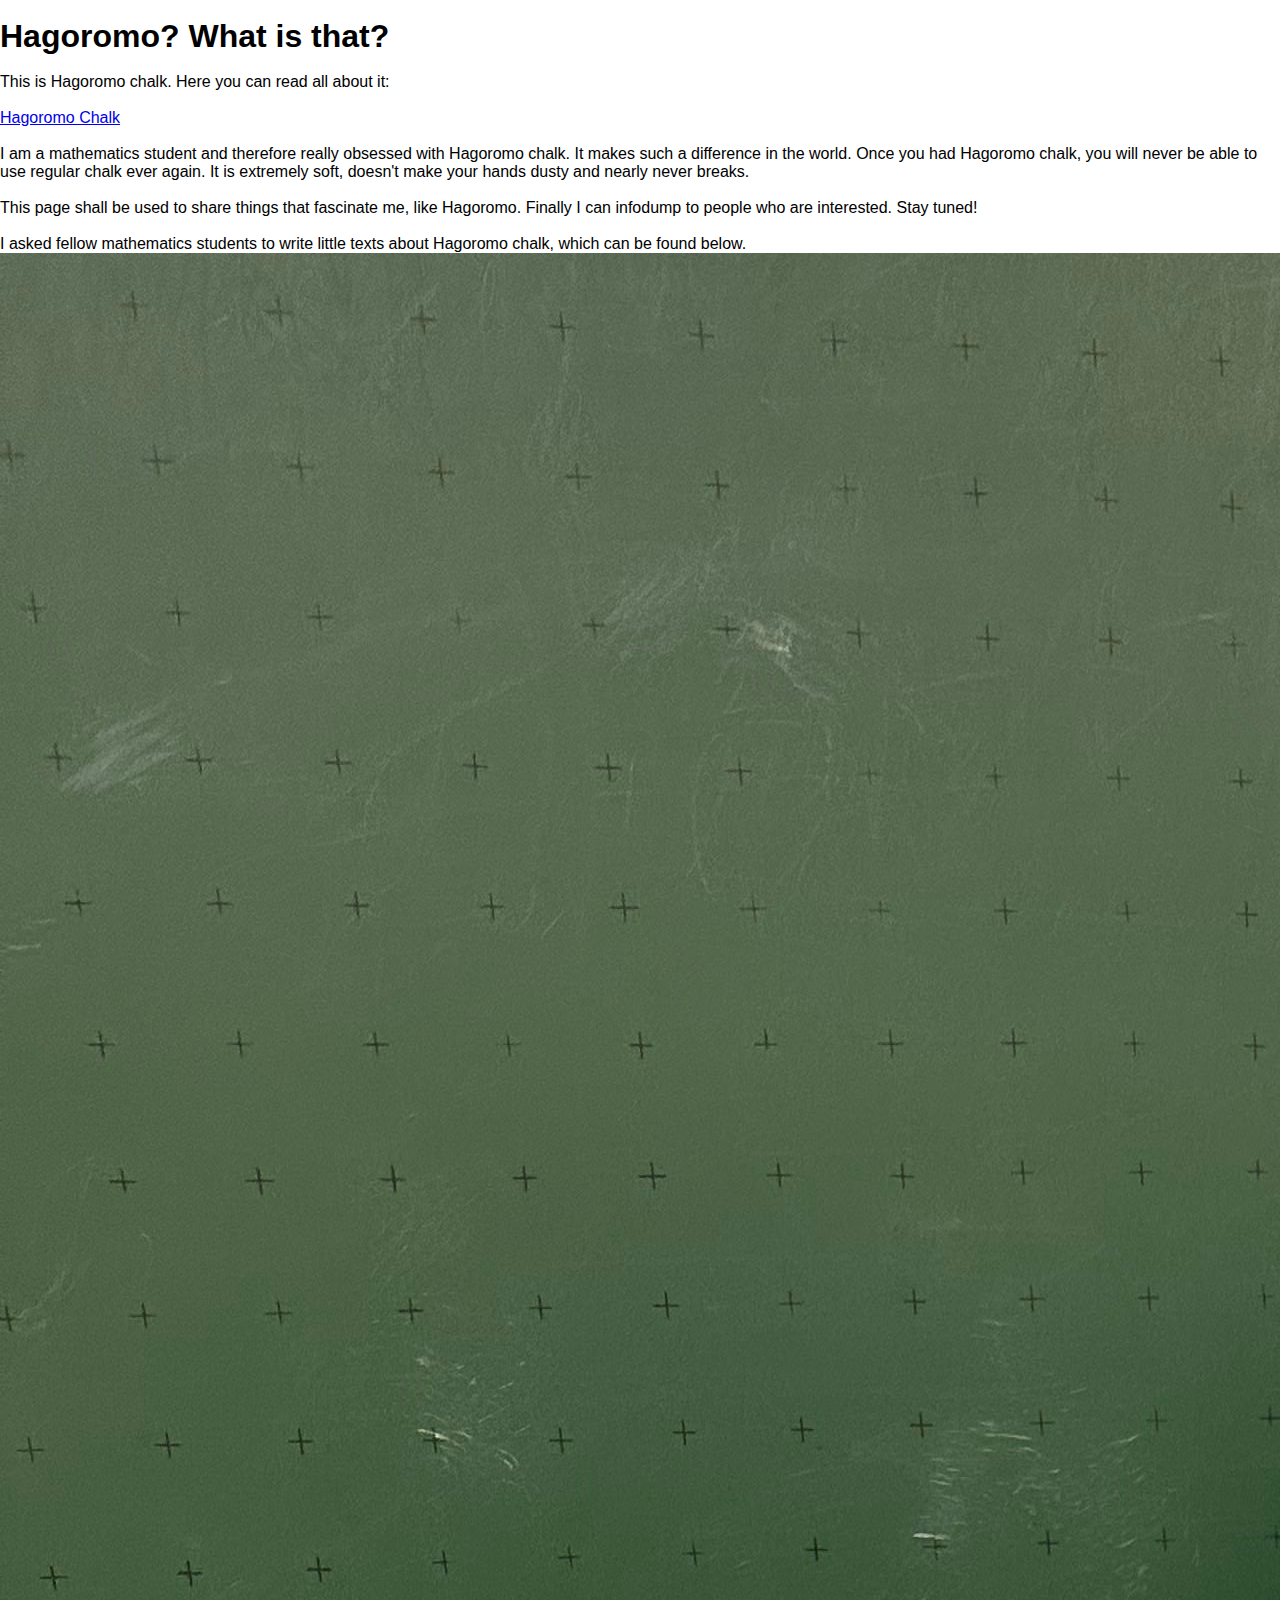
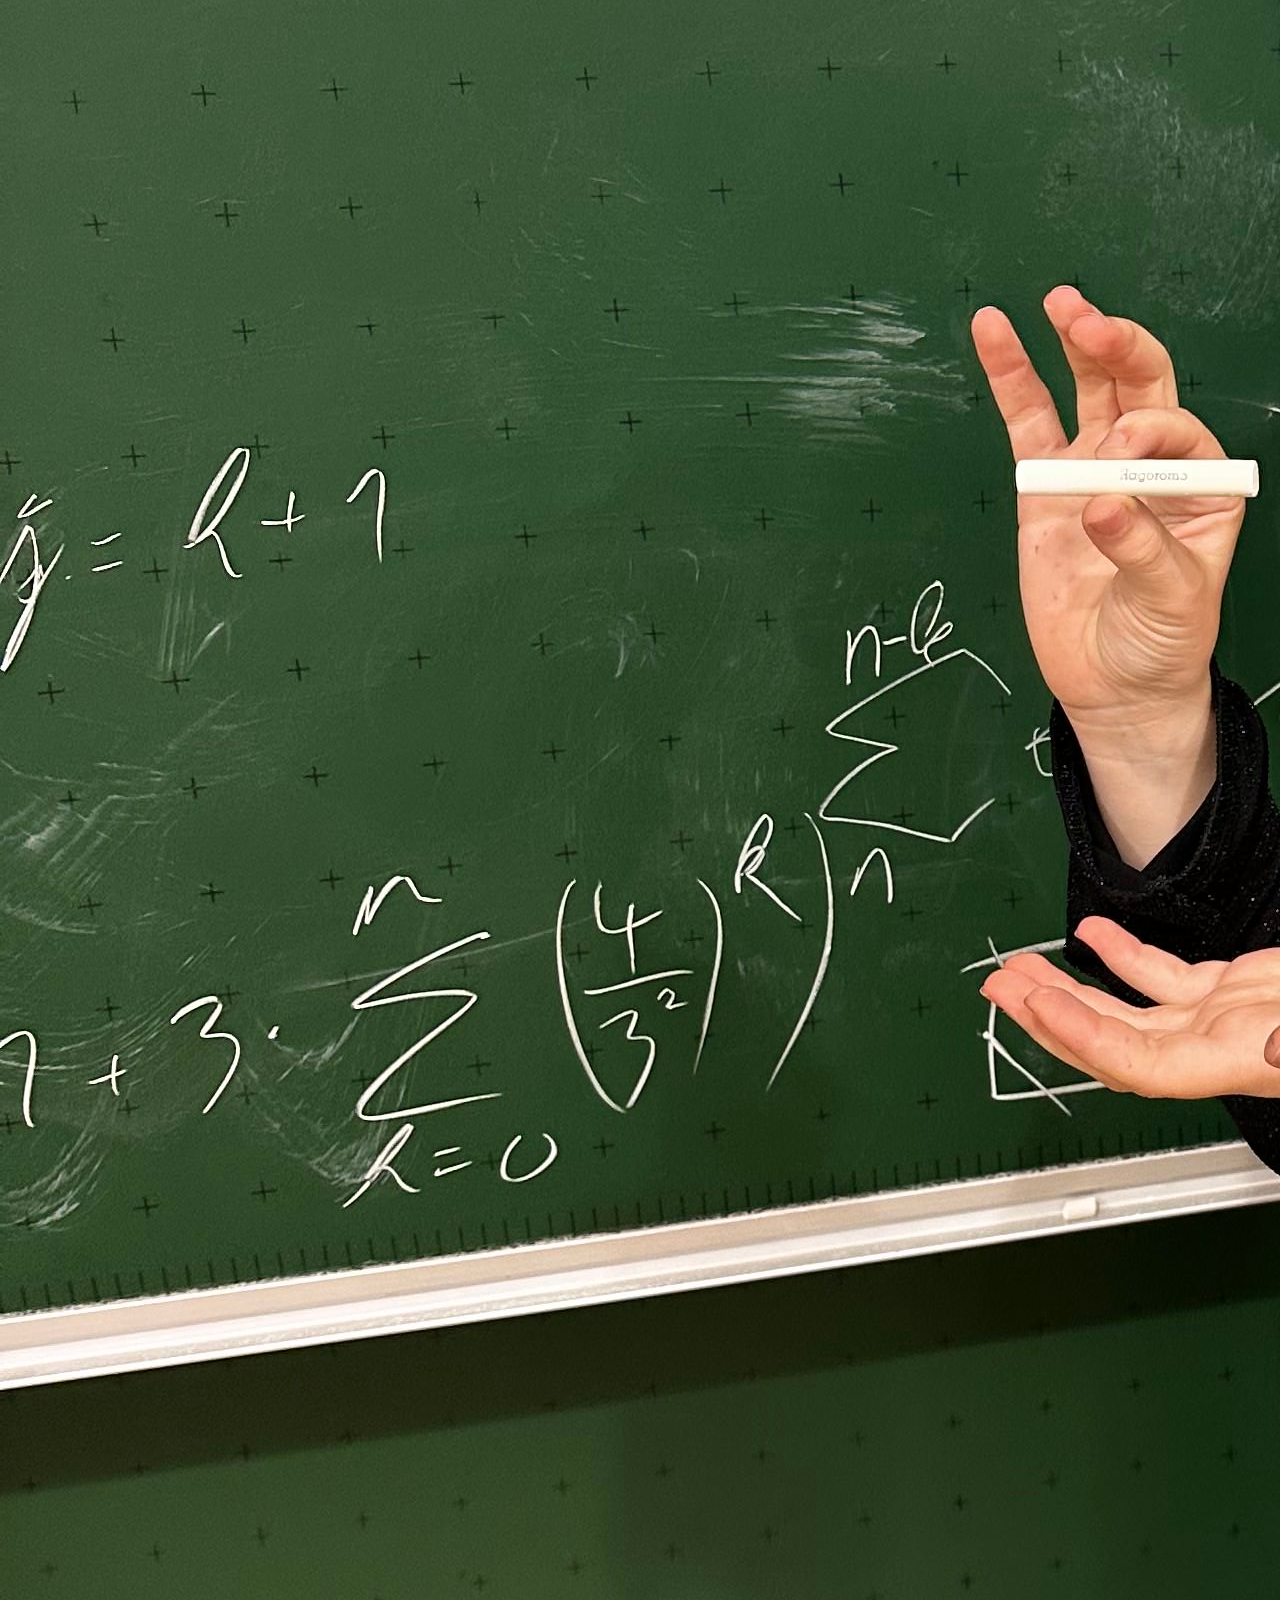
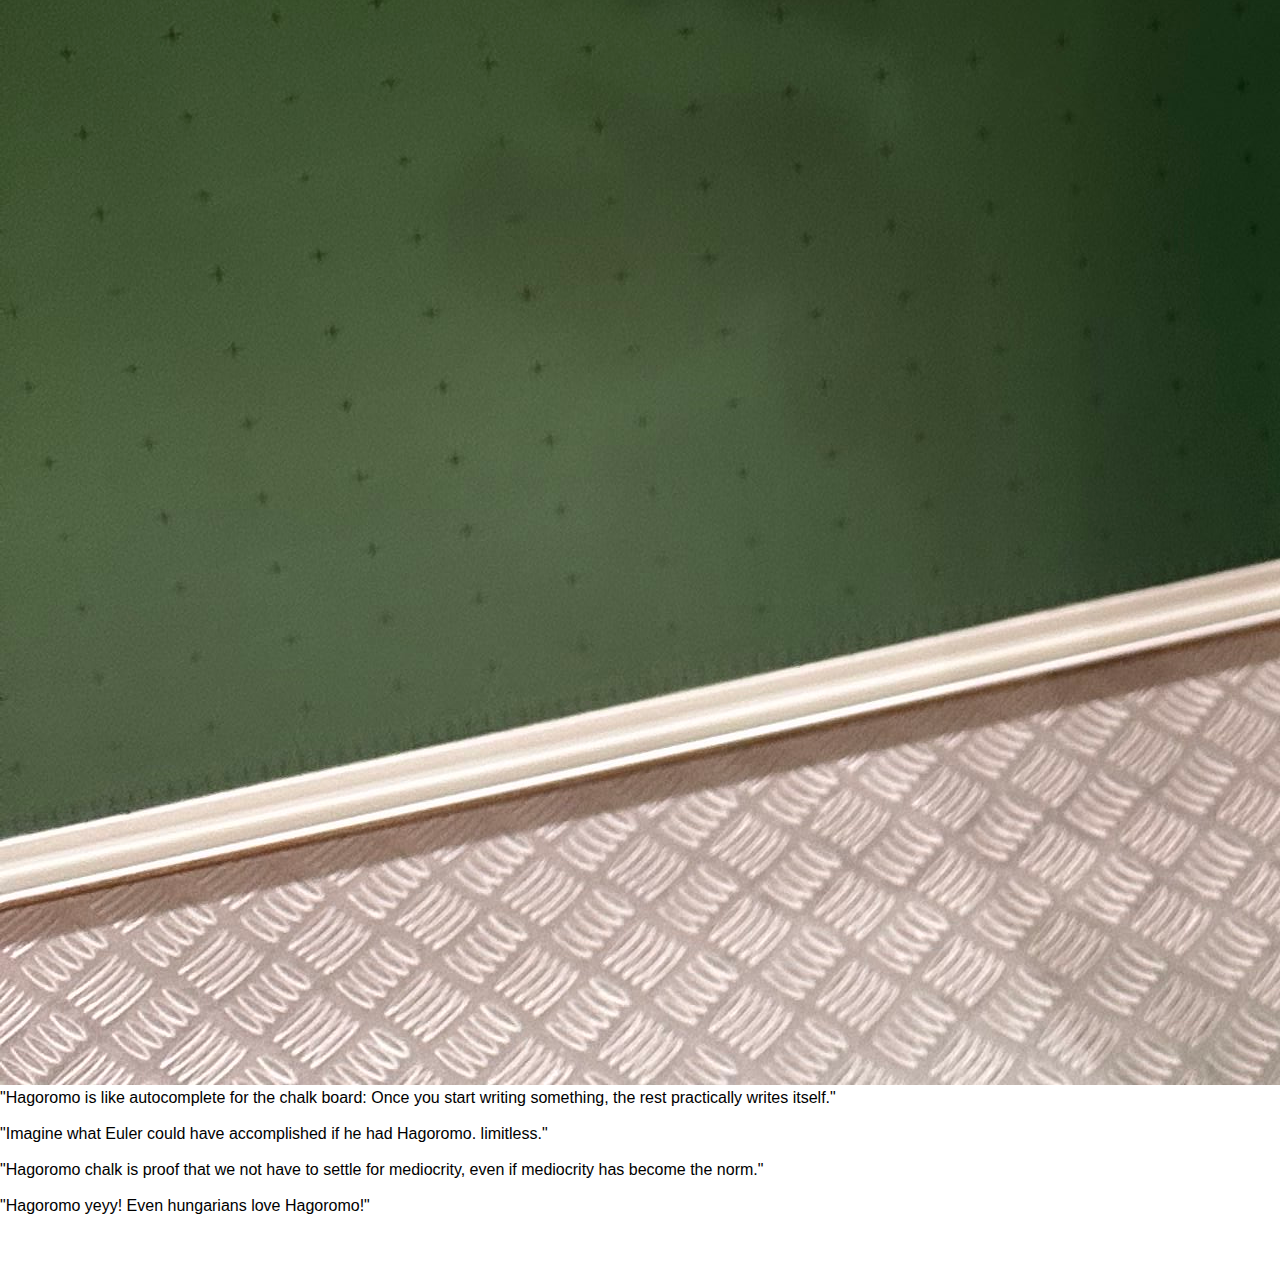
<file: hagoromo.html>
<!DOCTYPE html>
<html>

<head>
	<meta name="viewport" content="with = device-width, initial-scale=1.0">
	<link rel="stylesheet" href="style.css">
</head>

<body>
	<section class=Hagoromo>
		<div>
			<br>
			<h1 class=Hagoromo1>Hagoromo? What is that?</h1>
			<br>
			<p>This is Hagoromo chalk. Here you can read all about it: </p>
			<br>
			<a href="https://hagoromo.shop/?srsltid=AfmBOoq_cOlCm4O4sM6rEC7Tu6u3QVKsz-7tTXie_TcfSYhX99OLqDaK"
				class="link-hag" target="_blank">Hagoromo Chalk</a>
		</div>
	</section>
	<section class="Hagooo">
		<div>
			<br>
			<p class=hagoromo-text>
				I am a mathematics student and therefore really obsessed with Hagoromo chalk. It makes such a difference
				in the world. Once you had Hagoromo chalk, you will never be able to use regular chalk ever again. It is
				extremely soft, doesn't make your hands dusty and nearly never breaks.
				<br>
				<br>
				This page shall be used to share things that fascinate me, like Hagoromo. Finally I can infodump to
				people who are interested. Stay tuned!
			</p>
		</div>
		<div class="hagoromo-words">
			<p class="hagoromo-words1">
				<br>
				I asked fellow mathematics students to write little texts about Hagoromo chalk, which can be found
				below.
				<br>
			</p>
			<img src="me-hagoromo.jpg" class="hagoromo-me">
			<p class=hagoromo-words2>
				"Hagoromo is like autocomplete for the chalk board: Once you start writing something, the rest
				practically writes itself."
				<br>
				<br>
				"Imagine what Euler could have accomplished if he had Hagoromo. limitless."
				<br>
				<br>
				"Hagoromo chalk is proof that we not have to settle for mediocrity, even if mediocrity has become the
				norm."
				<br>
				<br>
				"Hagoromo yeyy! Even hungarians love Hagoromo!"
				<br>
				<br>
				<br>
				<br>
			</p>
		</div>
	</section>
</body>

</html>
</file>
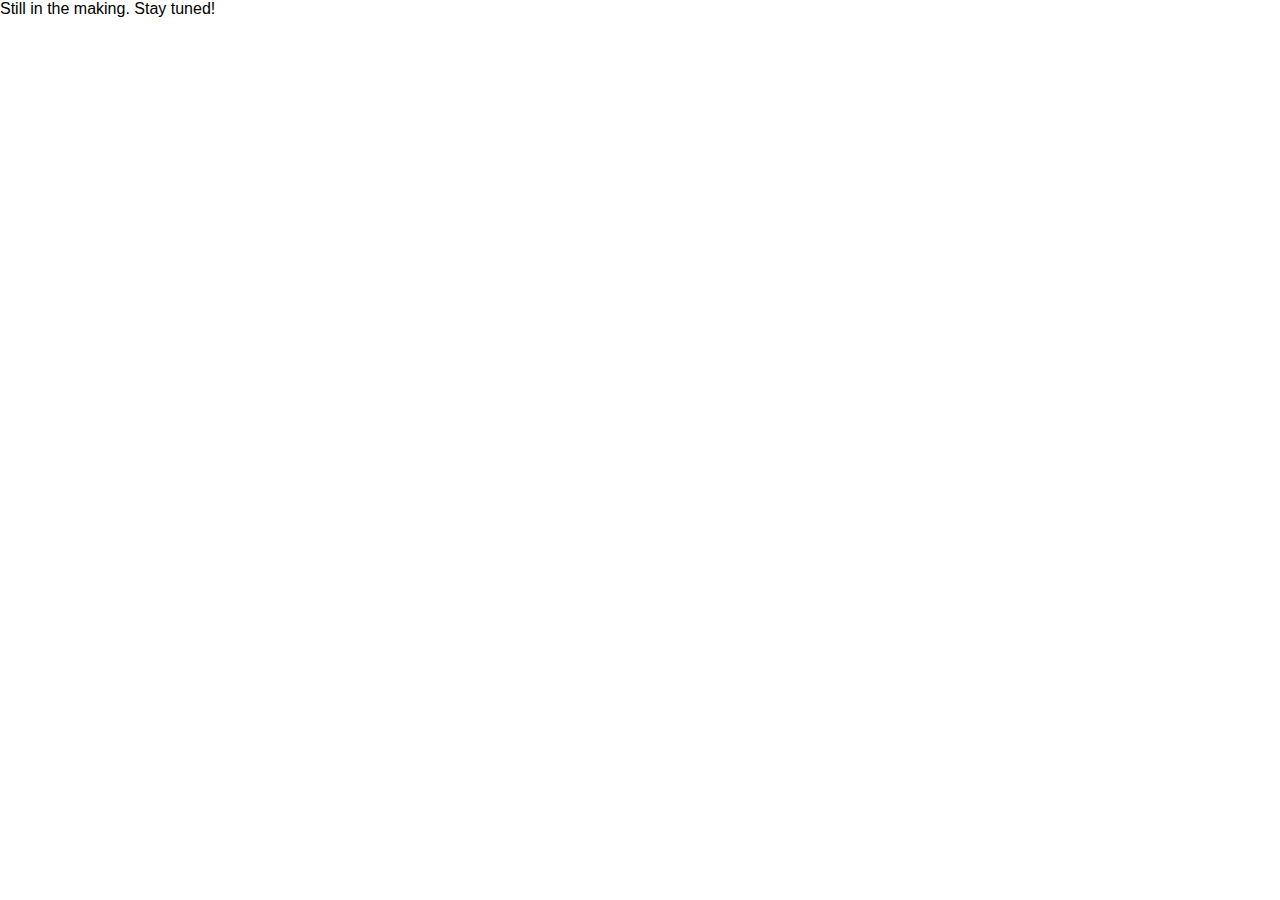
<file: pictures2.html>
<!DOCTYPE html>
<html>
    <head>
        <meta name="viewport" content="with = device-width, initial-scale=1.0">
        <link rel="stylesheet" href="style.css">
    </head>
	<body>
		Still in the making. Stay tuned!
	</body>
</html>
</file>
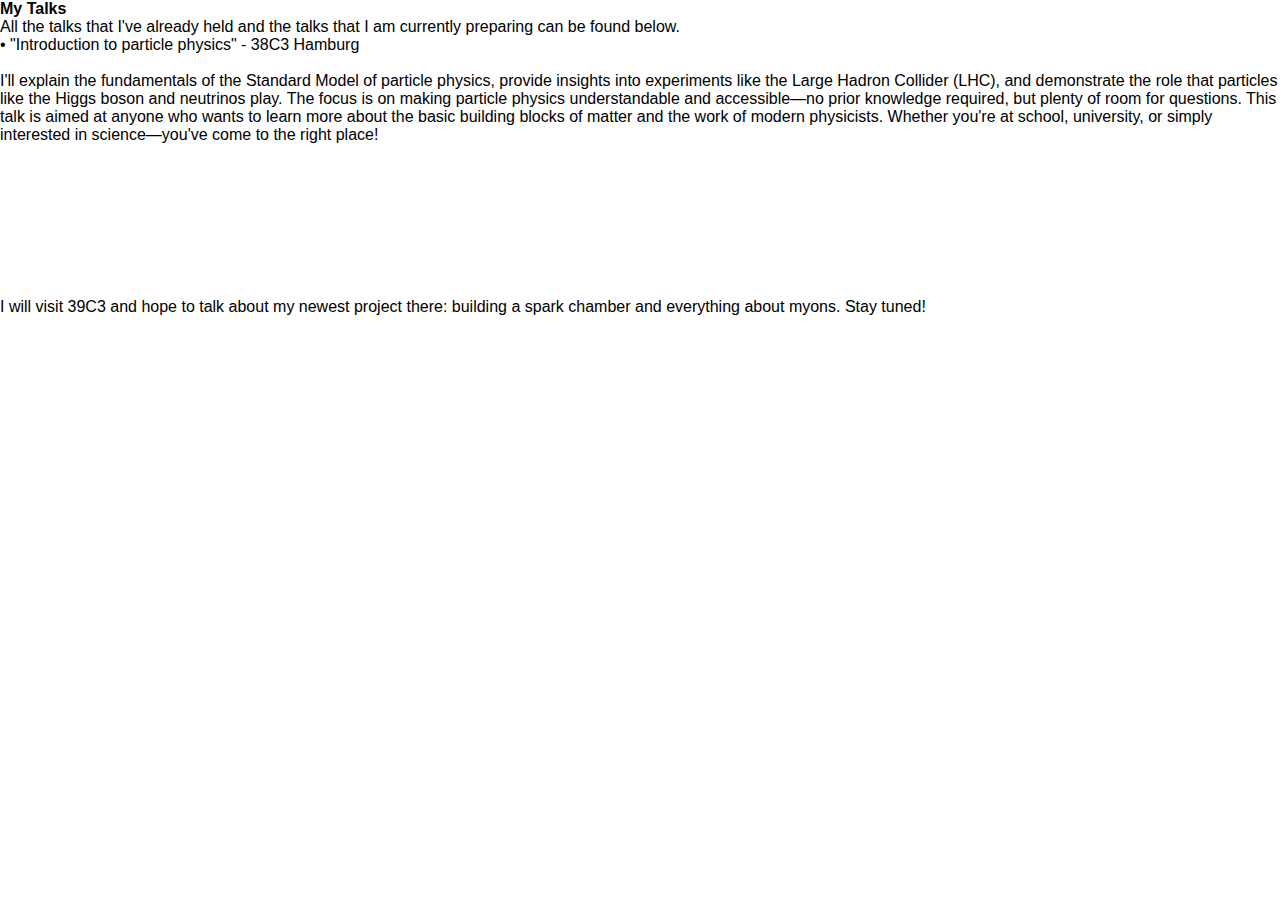
<file: talks.html>
<!DOCTYPE html>
<html>

<head>
	<meta name="viewport" content="with = device-width, initial-scale=1.0">
	<link rel="stylesheet" href="style.css">
	<style>
		@import url('https://fonts.googleapis.com/css2?family=Miniver&family=Noto+Serif:ital,wght@0,100..900;1,100..900&family=Playfair+Display:ital,wght@0,400..900;1,400..900&family=Poppins:ital,wght@0,400;0,500;0,600;0,700;1,400&display=swap');
	</style>
</head>

<body>
	<div class="headingtalks">
		<div class="headingtalks6">
			<h4>My Talks</h4>
			<p>
				All the talks that I've already held and the talks that I am currently preparing can be found below.
			</p>
		</div>
	</div>
	<div class="headingtalks3">
		<p>
		<ul>
			• "Introduction to particle physics" - 38C3 Hamburg
			<br>
			<br>
			I'll explain the fundamentals of the Standard Model of particle physics, provide insights into experiments
			like the Large Hadron Collider (LHC), and demonstrate the role that particles like the Higgs boson and
			neutrinos play. The focus is on making particle physics understandable and accessible—no prior knowledge
			required, but plenty of room for questions.
			This talk is aimed at anyone who wants to learn more about the basic building blocks of matter and the work
			of modern physicists. Whether you're at school, university, or simply interested in science—you've come to
			the right place!
			<br>
		</ul>
		</p>
	</div>
	<div class="video-container">
		<iframe src=https://www.youtube.com/embed/KEXabgqsrZc title="Introduction to particle physics" frameborder="0"
			allow="accelerometer; autoplay; clipboard-write; encrypted-media; gyroscope; picture-in-picture">
		</iframe>
	</div>

	<p class="headingtalks4">
		I will visit 39C3 and hope to talk about my newest project there: building a spark chamber and everything about
		myons. Stay tuned!
		<br>
		<br>
	</p>
</body>

</html>
</file>
<file: style.css>
* {
	margin: 0;
	padding: 0;
	font-family: 'Popins', sans-serif;
}
.header {
	min-height: 100;
	width: 100%;
	background-image:url("bild1.jpg");
	background-position: center;
	background-size: cover;
	position: relative;
}
nav {
	display: flex;
	padding: 2% 6%;
	justify-content: space-between;
	align-items: center;
}
nav-links {
	flex: 1;
	text-align: right;
}
.nav-links ul li {
	list-style: none;
	display: inline-block;
	padding: 8px 12px;
	position: relative;
}
.nav-links ul li a {
	color: #fff;
	text-decoration: none; 
	font-size: 13px;
}
.nav-links ul li::after {
	content: '';
	width: 0%;
	height: 2px;
	background: #f44336;
	display: block;
	margin: auto;
}
.nav-links ul li:hover::after {
	width: 100%;
}
</file>
